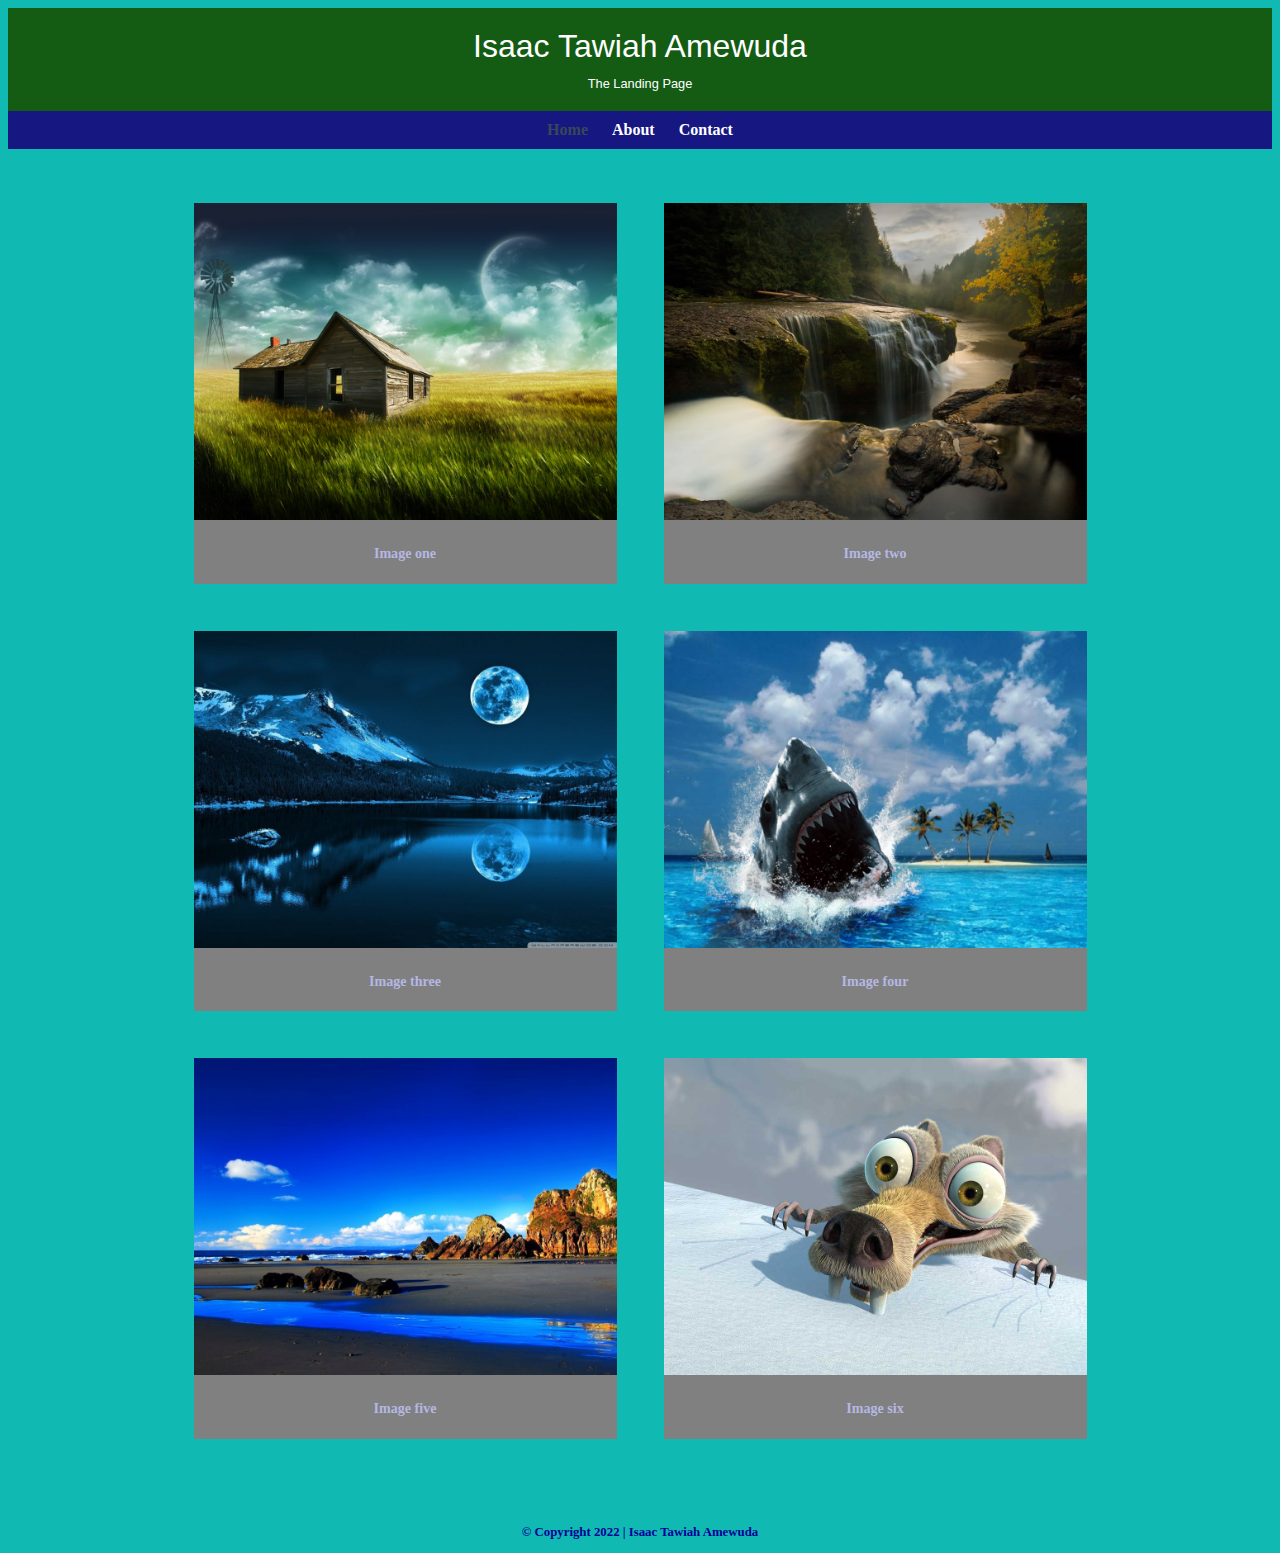
<file: index.html>
<!DOCTYPE html>
<html lang="en">
<head>
    <meta charset="UTF-8">
    <meta http-equiv="X-UA-Compatible" content="IE=edge">
    <meta name="viewport" content="width=device-width, initial-scale=1.0">
    <link rel="stylesheet" href="css/index.css">
    <link rel="stylesheet" href="css/media.css">
    <title>Landing Page | Isaac Tawiah Amewuda</title>
</head>
<body>
    <header>
        <a href="index.html" class="one">
            <h1>Isaac Tawiah Amewuda</h1>
            <h2>The Landing Page</h2>
        </a>
    
        <nav>
            <ul>
                <li><a href="index.html" class="two">Home</a></li>
                <li><a href="about.html">About</a></li>
                <li><a href="contact.html">Contact</a></li>
            </ul>
        </nav>
    </header>
    <div class="three">
        <section>
            <ul class="four">
                <li>
                    <a href="img/eight.jpg">
                        <img src="img/eight.jpg" alt="">
                        <p>Image one</p>
                    </a>
                </li>
                <li>
                    <a href="img/fourteen.jpg">
                        <img src="img/fourteen.jpg" alt="">
                        <p>Image two</p>
                    </a>
                </li>
                <li>
                    <a href="img/one.jpg">
                        <img src="img/one.jpg" alt="">
                        <p>Image three</p>
                    </a>
                </li>
                <li>
                    <a href="img/seven.jpg">
                        <img src="img/seven.jpg" alt="">
                        <p>Image four</p>
                    </a>
                </li>
                <li>
                    <a href="img/two.jpg">
                        <img src="img/nine.jpg" alt="">
                        <p>Image five</p>
                    </a>
                </li>
                <li>
                    <a href="img/twelve.jpg">
                        <img src="img/twelve.jpg" alt="">
                        <p>Image six</p>
                    </a>
                </li>
            </ul>
        </section>
    </div>
    

    <footer>
        <p>&copy; Copyright 2022 | Isaac Tawiah Amewuda  </p>
    </footer>
</body>
</html>
</file>
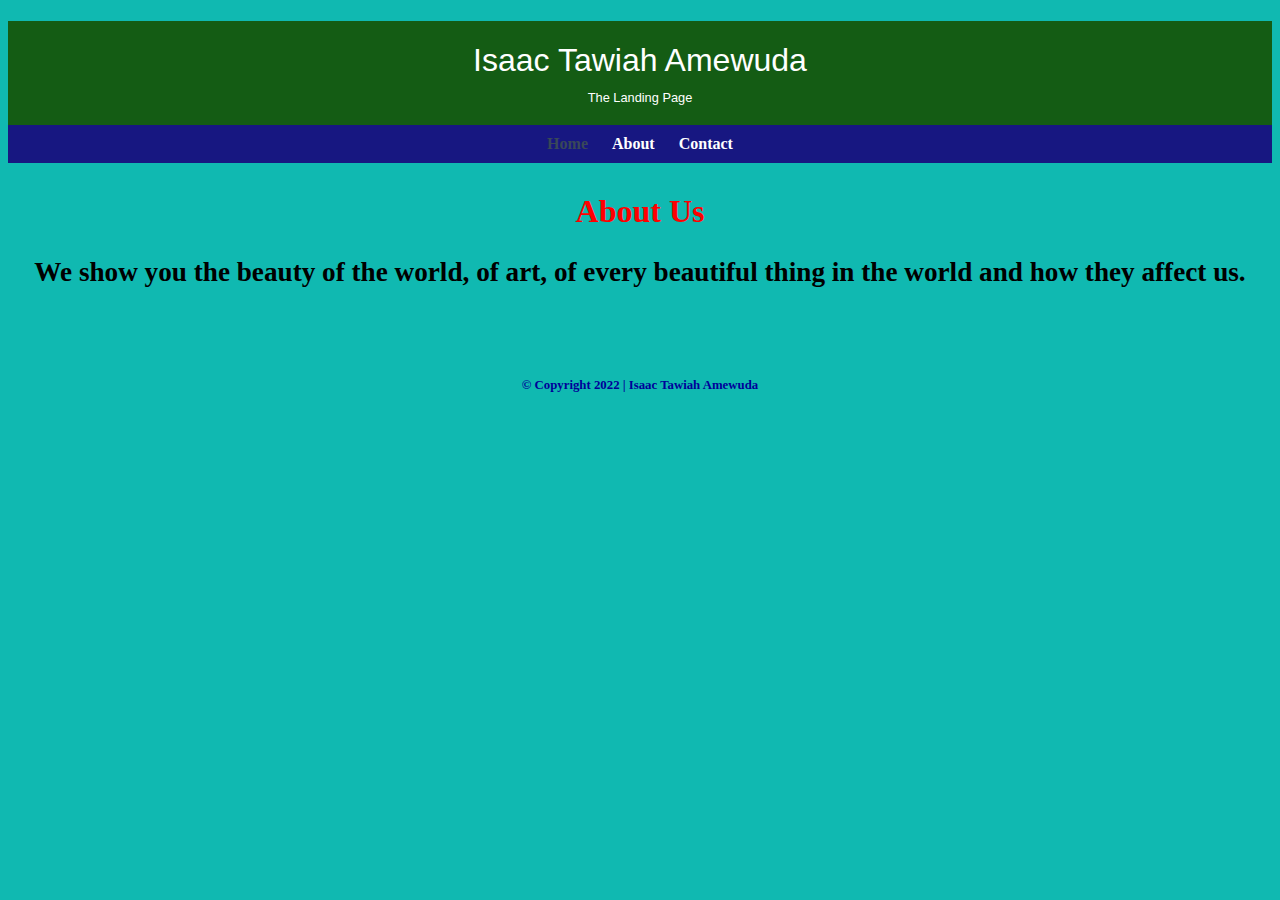
<file: about.html>
<!DOCTYPE html>
<html lang="en">
<head>
    <meta charset="UTF-8">
    <meta http-equiv="X-UA-Compatible" content="IE=edge">
    <meta name="viewport" content="width=device-width, initial-scale=1.0">
    <link rel="stylesheet" href="css/index.css">
    <link rel="stylesheet" href="css/media.css">
    <title>Landing Page | Isaac Tawiah Amewuda</title>
</head>
<body>
    <header>
        <a href="index.html" class="one">
            <h1>Isaac Tawiah Amewuda</h1>
            <h2>The Landing Page</h2>
        </a>
    
        <nav>
            <ul>
                <li><a href="index.html" class="two">Home</a></li>
                <li><a href="about.html">About</a></li>
                <li><a href="contact.html">Contact</a></li>
            </ul>
        </nav>
    </header>
    <section>
        <h1>About Us</h1>
        <p>We show you the beauty of the world, of art, of every beautiful thing in the world and how they affect us.</p>
    </section>



    <footer>
        <p>&copy; Copyright 2022 | Isaac Tawiah Amewuda  </p>
    </footer>
</body>
</html>
</file>
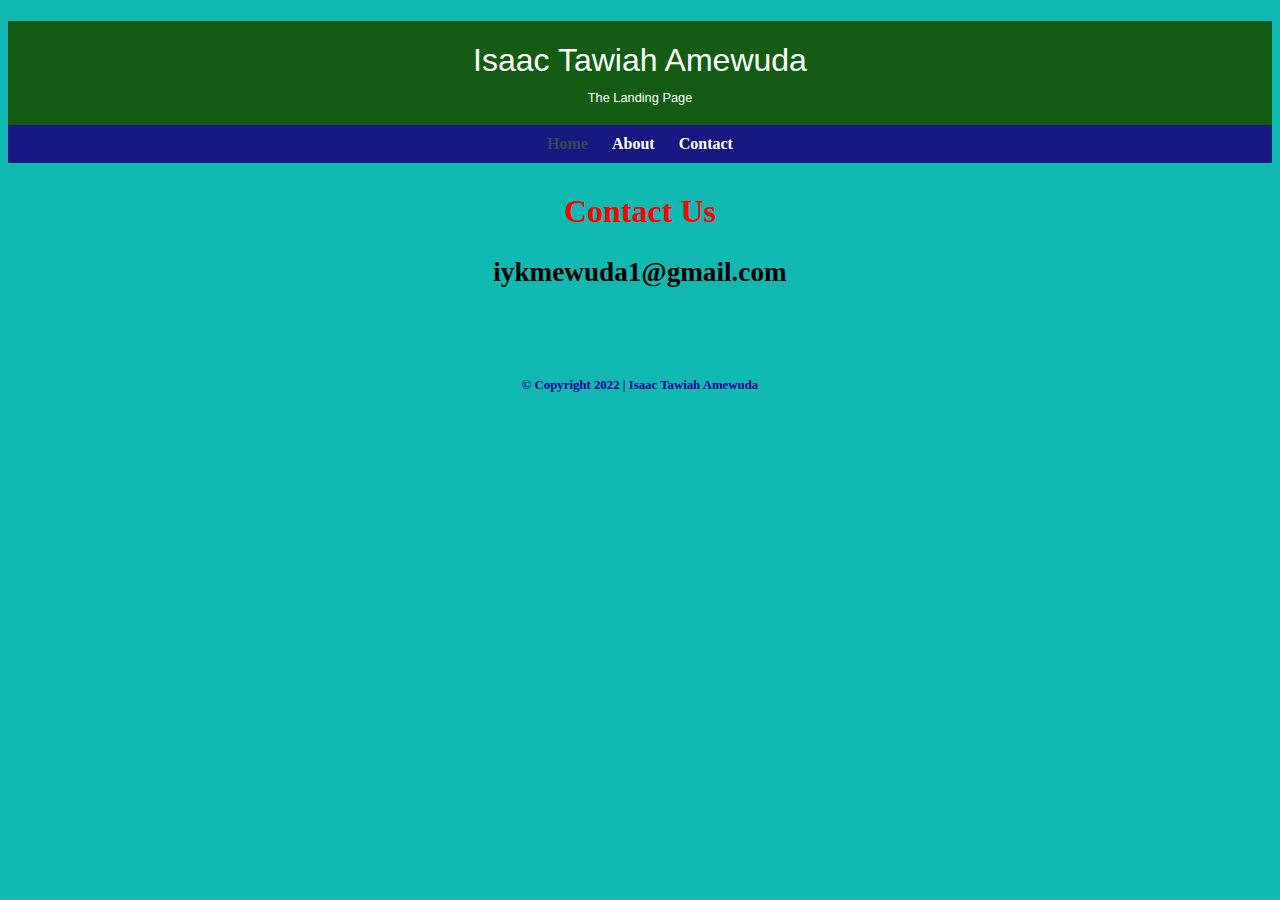
<file: contact.html>
<!DOCTYPE html>
<html lang="en">
<head>
    <meta charset="UTF-8">
    <meta http-equiv="X-UA-Compatible" content="IE=edge">
    <meta name="viewport" content="width=device-width, initial-scale=1.0">
    <link rel="stylesheet" href="css/index.css">
    <link rel="stylesheet" href="css/media.css">
    <title>Landing Page | Isaac Tawiah Amewuda</title>
</head>
<body>
    <header>
        <a href="index.html" class="one">
            <h1>Isaac Tawiah Amewuda</h1>
            <h2>The Landing Page</h2>
        </a>
    
        <nav>
            <ul>
                <li><a href="index.html" class="two">Home</a></li>
                <li><a href="about.html">About</a></li>
                <li><a href="contact.html">Contact</a></li>
            </ul>
        </nav>
    </header>
    <section>
        <h1>Contact Us</h1>
        <p>iykmewuda1@gmail.com</p>
    </section>


    <footer>
        <p>&copy; Copyright 2022 | Isaac Tawiah Amewuda  </p>
    </footer>
</body>
</html>
</file>
<file: css/index.css>
header{
    background: rgb(20, 92, 20);
    float: left;
    margin-bottom: 30px;
    padding-top: 5px;
    width: 100%;

}
.one{
    text-align: center;
    margin: 0;
}

h1, h2{
    color: #fff;
}

a{
    text-decoration: none;
}
nav{
    background: rgb(23, 23, 129);
    text-align: center;
    padding: 10px 0;
    margin: 20px 0 0 0;
}
nav ul{
    list-style: none;
    margin: 0 10px;
    padding: 0;
}
nav li{
    display: inline-block;
}

nav a{
    font-weight: 800;
    padding: 15px 10px;
}
nav a, nav a:visited{
    color: white;
}
nav a:hover, nav a.two{
    color: #394859;
}
body{
    background-color: white;
    color: #999999;
    font-family:Cambria, Cochin, Georgia, Times, 'Times New Roman', serif;
}

header h1{
    font-family:Arial, Helvetica, sans-serif;
    font-size: 2em;
    font-weight: normal;
    line-height: 0.8em;
}
header h2{
    font-family:'Segoe UI', Tahoma, Geneva, Verdana, sans-serif;
    font-weight: normal;
    font-size: 0.8em;
    margin-top: -5px;
}
footer{
    text-align: center;
    font-size: 0.8em;
    padding-top: 50px;
    color: #009;
    clear: both;
    font-weight: 800;
}
.three{
    margin: 0 auto;
    padding: 0 5%;
    max-width: 940px;
}
img{
    max-width: 100%;
}
.four{
    list-style: none;
    margin: 0;
    padding: 0;
}
.four li{
    float: left;
    width: 45%;
    margin: 2.5%;
    background-color: gray;
    color: rgb(63, 63, 179);
}

.four :nth-child(li){
    clear: left;
}
.four li a p{
    margin: 0;
    padding: 5%;
    font-size: 0.88em;
    color: #b5b7e2;
}
section h1{
    font-size: 2em;
    text-align: center;
    color: red;
}
section p{
    font-size: 1.7em;
    text-align: center;
    color: black;
    font-weight: 700;
}
</file>
<file: css/media.css>
@media screen and (min-width: 480px){
    body{
        background: #b0e909;
    }
}

@media screen and (min-width: 660px){
    body{
        background-color: rgb(16, 185, 177);
    }
}
</file>
